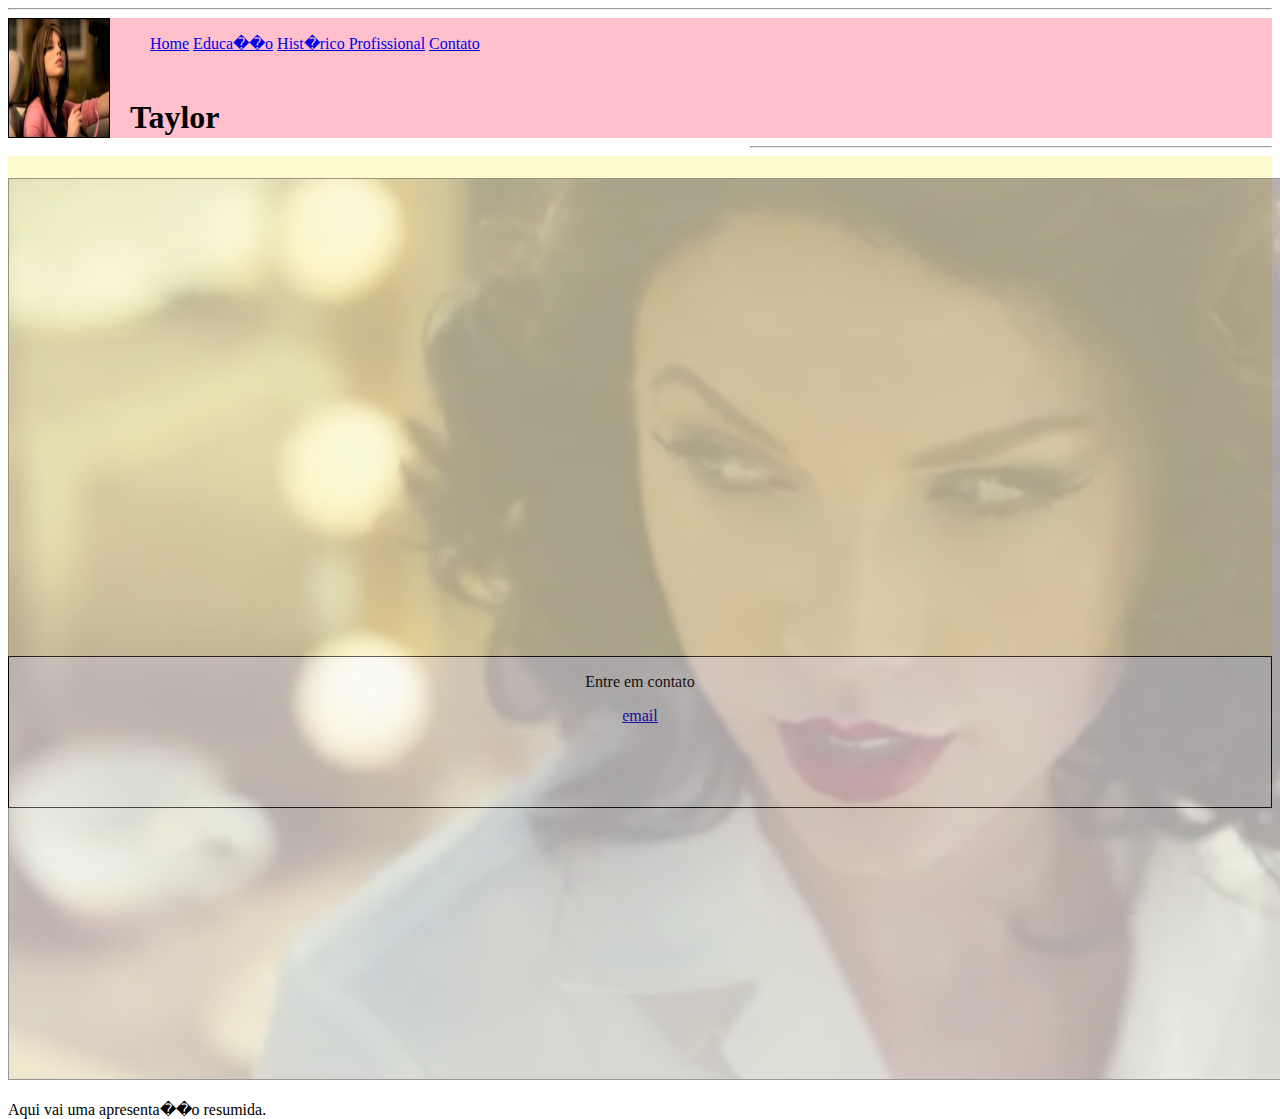
<file: index.html>
<!DOCTYPE html>
<html lang="pt">
    <head>
		<hr>
        <title>Taylor</title>  
        <link href="css/style.css" rel="stylesheet">
    </head>
    <body>
        <div class="borda, fundo1" id="header">
            <div class="borda" id="foto">
				<img src=img/taylor.jpg id="foto" alt="Taylor"/>
            </div>
            <div id="navbar" class="fundo1">
                <nav>
                    <ul>
                        <li><a href="#">Home</a></li>
                        <li><a href="#">Educa��o</a></li>
                        <li><a href="historico.html">Hist�rico Profissional</a></li>
                        <li><a href="#">Contato</a></li>                
                    </ul>
                </nav>
            </div>
            <div id="nome">
                <h1>Taylor</h1>
            </div>
            
        </div>
		<hr>
        <div class="borda, fundo2" id="content">    
			<img src="img/taylor20.png" id="taylor" alt="taylor" class="borda"/>
            <br>
            <p>Aqui vai uma apresenta��o resumida.</p>
        </div>
        <div class="borda" id="foot">
            <p>Entre em contato</p>
            <p><a href="mailto:mixghsxp@gmail.com">email</a></p>
        </div>
    
    
    </body>
</html>
</file>
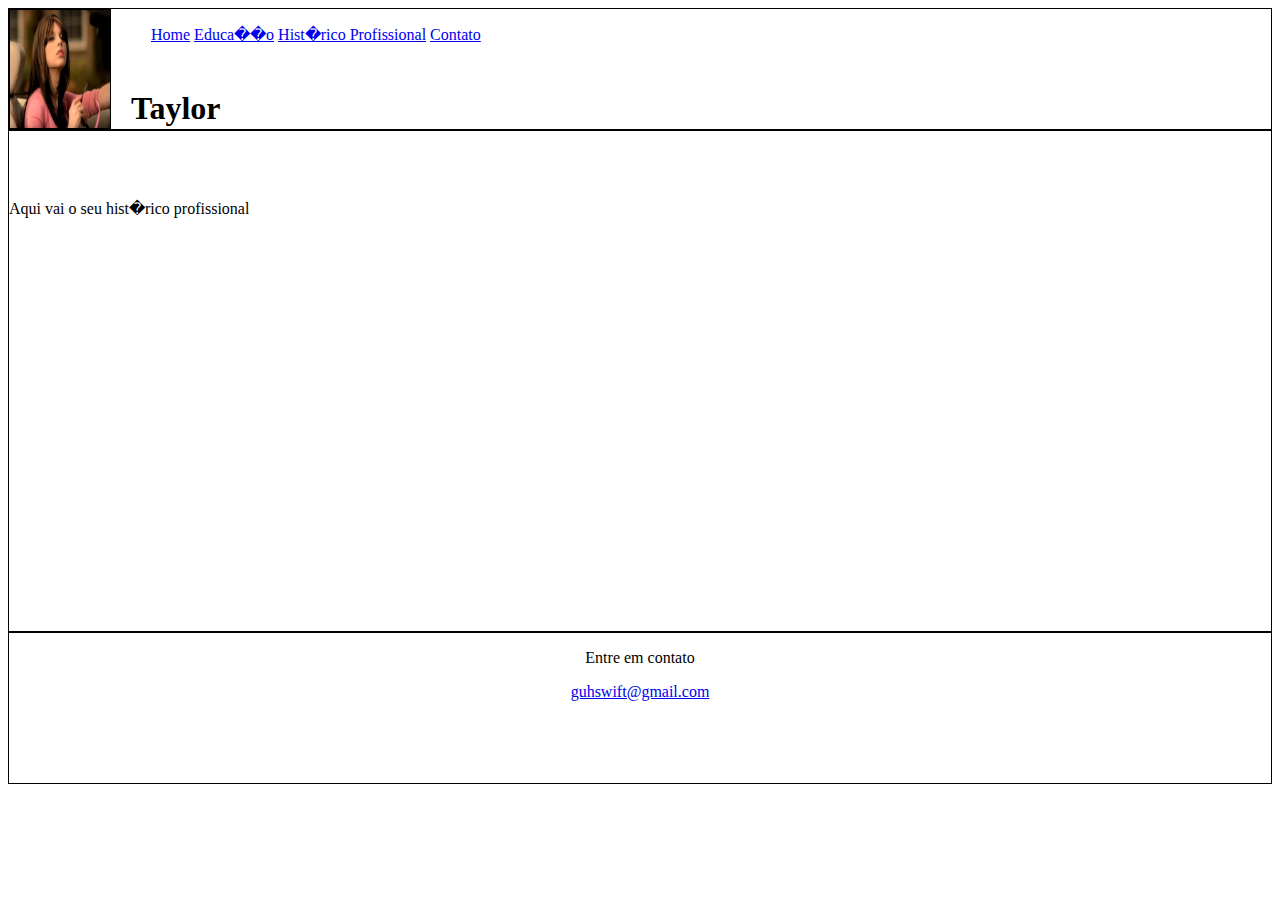
<file: historico.html>
<!DOCTYPE html>
<html lang="pt">
    <head>
        <title>Taylor</title>  
        <link href="css/style.css" rel="stylesheet">
    </head>
    <body>
        <div class="borda" id="header">
            <div class="borda" id="foto">
                <img src=img/taylor.jpg id="foto" alt="Taylor"/>
            </div>
            <div id="navbar">
                <nav>
                    <ul>
                        <li><a href="index.html">Home</a></li>
                        <li><a href="#">Educa��o</a></li>
                        <li><a href="#">Hist�rico Profissional</a></li>
                        <li><a href="#">Contato</a></li>                
                    </ul>
                </nav>
            </div>
            <div id="nome">
                <h1>Taylor</h1>
            </div>
            
        </div>
        <div class="borda" id="content">
            <p></p>
            <br>
            <br>
            <p>Aqui vai o seu hist�rico profissional</p>
        </div>
        <div class="borda" id="foot">
            <p>Entre em contato</p>
            <p><a href="mailto:mixghsxp@gmail.com">guhswift@gmail.com</a></p>
        </div>
    
    
    </body>
</html>
</file>
<file: css/style.css>
li { 
    display: inline; 
}

#header {
	height: 120px;
	margin: 0 auto;
}

#content {
	height: 500px;
	margin: 0 auto;
}

#foot {
	height: 150px;
	margin: 0 auto;
    text-align: center;
}

#foto{
    width: 100px;
    height: 118px;
    float:left;    
}

#navbar{
    width: 600px;
    height: 40px;
    float: left;
}

#nome{
    width: 600px;
    height: 80px;
    float: left;
    padding: 20px;
    
}

#taylor{
	width:1800px;
	height:400;
	margin:0;
	opacity:0.4;
	background-attachment:fixed;
}


.fundo1{
	background-color:pink
}

.fundo2{
	background-color:#FFFACD
}

.borda{
    border-width: thin;
    border-style: solid;
    border-color: black;
}
</file>
